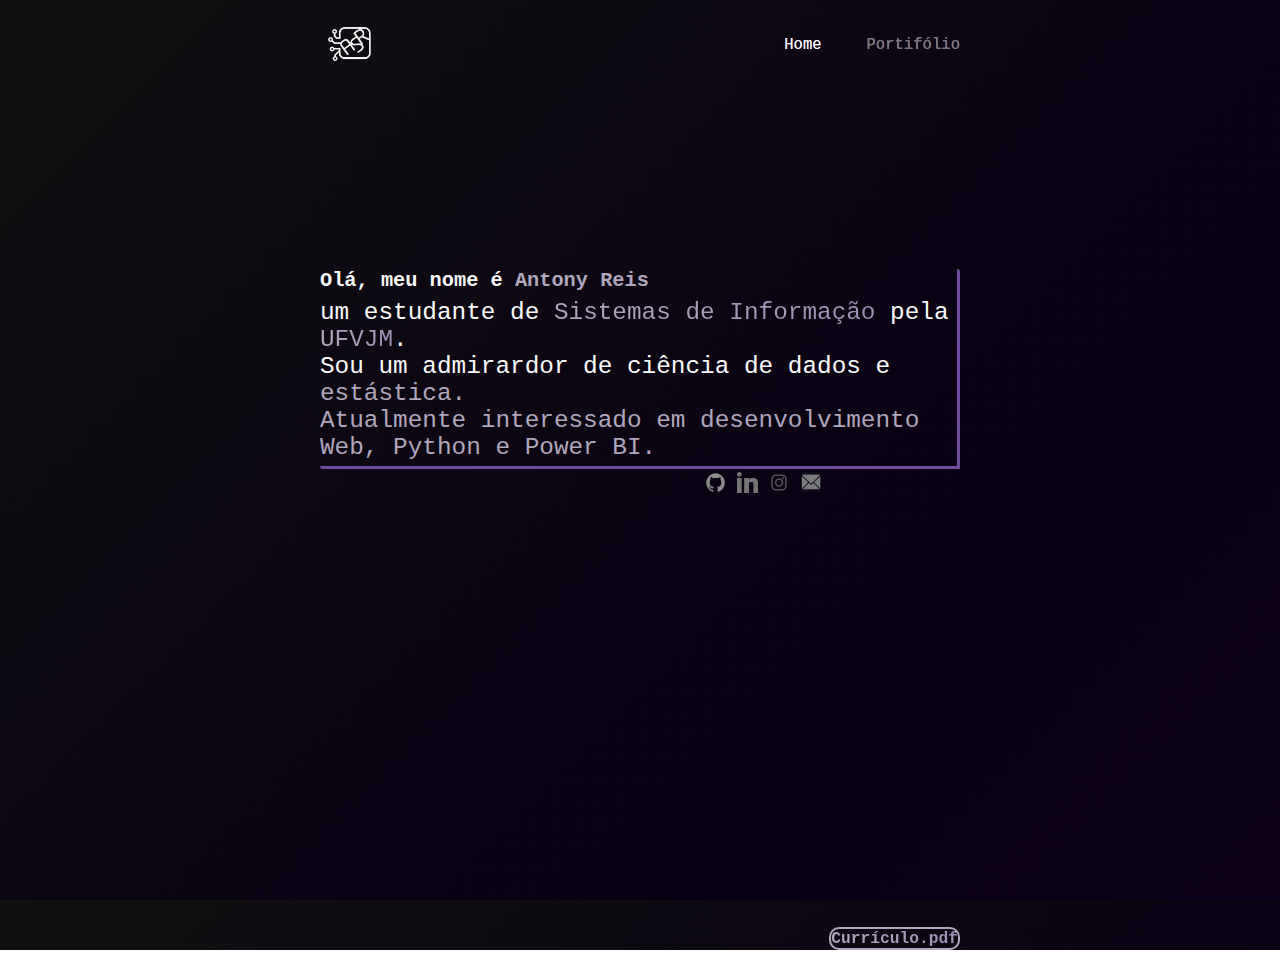
<file: index.html>
<!DOCTYPE html>
<html lang="pt-BR">

<head>
    <meta charset="UTF-8">
    <meta name="viewport" content="width=device-width, initial-scale=1.0">
    <title>Antony Reis - Home</title>

    <link rel="shortcut icon" type="x-ico" href="images/image-removebg-preview.ico" />
    <link rel="stylesheet" href="main.css" />
    <link rel="stylesheet" href="efeitofade.css">
    <script>src = "main.js"</script>

    </style>

</head>

<body>
    
    <center>
        <div id="cabecalho">
            <img id="logo" src="images/Logo_Antony.png">
            <a id="botao-home" class="botao-cabecalho" href="index.html">Home</a>
            <a id="botao-portifolio" class="botao-cabecalho" href="portifolio.html">Portifólio</a>
    </center>


    <div id="text">
        <h1 id="text-title">Olá, meu nome é<span style="color: #b0a6bd; "> Antony Reis</span></h1>
        <p id="text-string"> um estudante de <a class="link"
                href="https://portal.ufvjm.edu.br/a-universidade/cursos/sin" target="_blank">Sistemas de Informação</a>
            pela
            <a class="link" href="https://portal.ufvjm.edu.br/" target="_blank">UFVJM</a>.<br>Sou um admirardor de ciência
            de
            dados e<span style="color: #b0a6bd;">
                estástica.<br>Atualmente interessado em desenvolvimento Web, Python e Power BI. </span>
        </p>
    </div>

    <div id="link-redes">
        <a href="https://github.com/Antony-Reis" target="_blank"><img src="images/github_icon.png"></a>
        <a href="https://br.linkedin.com/in/antony-da-silva-reis-7762b32b2" target="_blank"><img src="images/linkedin_icon.png"></a>
        <a href="https://www.instagram.com/tonynho_do_acre/#" target="_blank"><img src="images/instagram_icon.png"></a>
        <a id="email_png href="mailto:antony.s.reis1@gmail.com" target="_blank"><img src="images/email-icon.png" "></a>

        <a id="botao-curriculo" href="images/CurriculoAntony.pdf" target="_blank"><b>Currículo.pdf</b></a>

    </div>

</body>

</html>
</file>
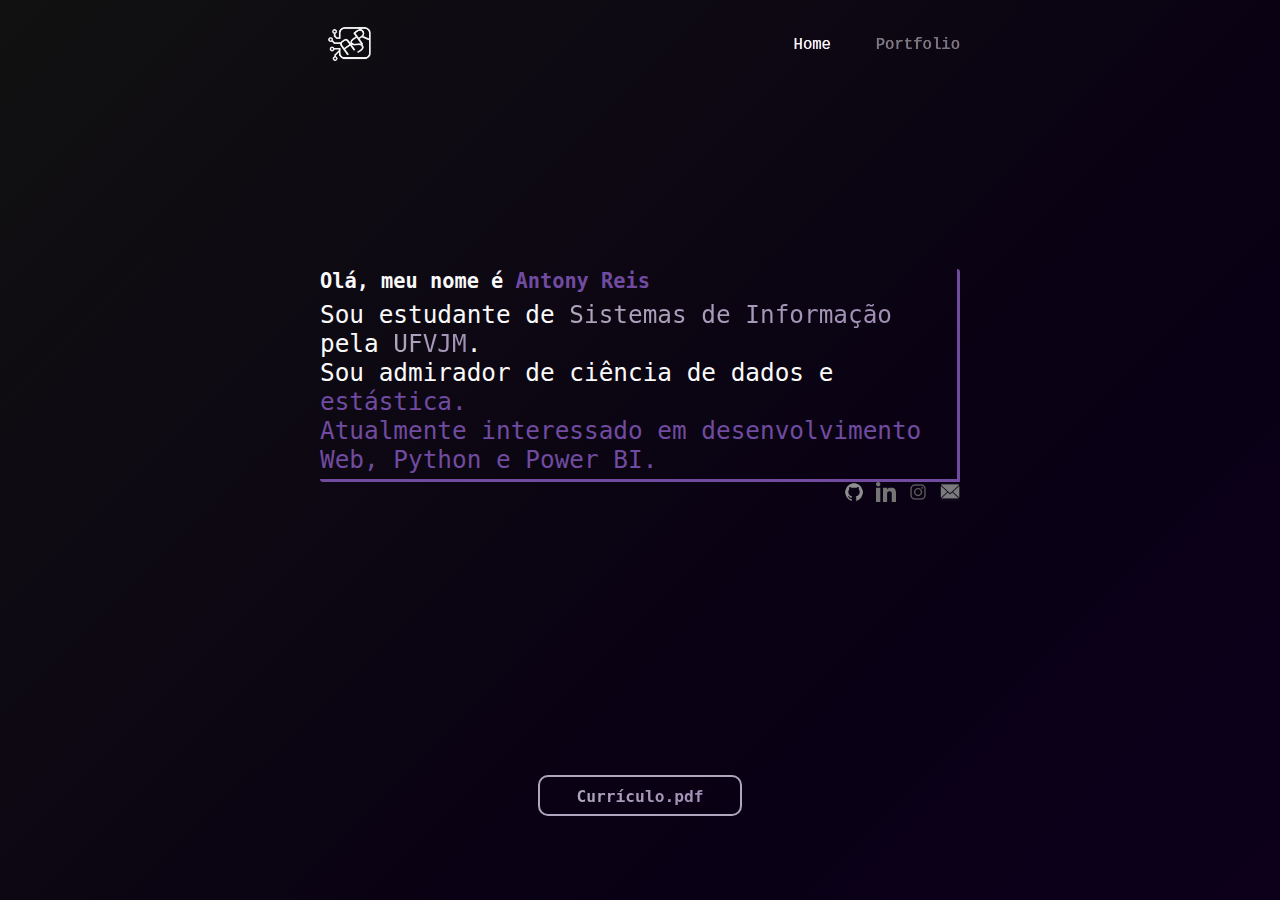
<file: home.html>
<!DOCTYPE html>
<html lang="pt-BR">

<head>
    <meta charset="UTF-8">
    <meta name="viewport" content="width=device-width, initial-scale=1.0">
    <title>Antony Reis - Home</title>

    <link rel="shortcut icon" type="x-ico" href="images/image-removebg-preview.ico" />
    <link rel="stylesheet" href="main.css" />
    <link rel="stylesheet" href="efeitofade.css">

    </style>

</head>

<body>

    <div id="cabecalho">
        <img id="logo" src="images/Logo_Antony.png">
        <a id="botao-home" class="botao-cabecalho" href="home.html">Home</a>
        <a id="botao-portifolio" class="botao-cabecalho" href="portfolio.html">Portfolio</a>
    </div>



    <div id="text" >
        <h1>Olá, meu nome é<span style="color: #704ba0; "> Antony Reis</span></h1>
        <p >Sou estudante de <a class="link"
                href="https://portal.ufvjm.edu.br/a-universidade/cursos/sin" target="_blank">Sistemas de
                Informação</a>
            pela
            <a class="link" href="https://portal.ufvjm.edu.br/" target="_blank">UFVJM</a>.<br>Sou admirador de
            ciência de dados e<span style="color: #704ba0;">
                estástica.<br>Atualmente interessado em desenvolvimento Web, Python e Power BI. </span>
        </p>
    </div>

    <div id="link-redes">
        <a href="https://github.com/Antony-Reis" target="_blank"><img src="images/github_icon.png"></a>
        <a href="https://www.linkedin.com/in/antony-reis-7762b32b2/" target="_blank"><img
                src="images/linkedin_icon.png"></a>
        <a href="https://www.instagram.com/tonynho_do_acre/#" target="_blank"><img src="images/instagram_icon.png"></a>
        <a href="mailto:antony.s.reis1@gmail.com" target="_blank"><img src="images/email-icon.png"></a>

        </div>
        
        <div id="botao-curriculo" class="pulsing-button">
            <a href="images/CurriculoAntony.pdf" target="_blank"><b>Currículo.pdf</b></a>
    </div>
</body>

</html>
</file>
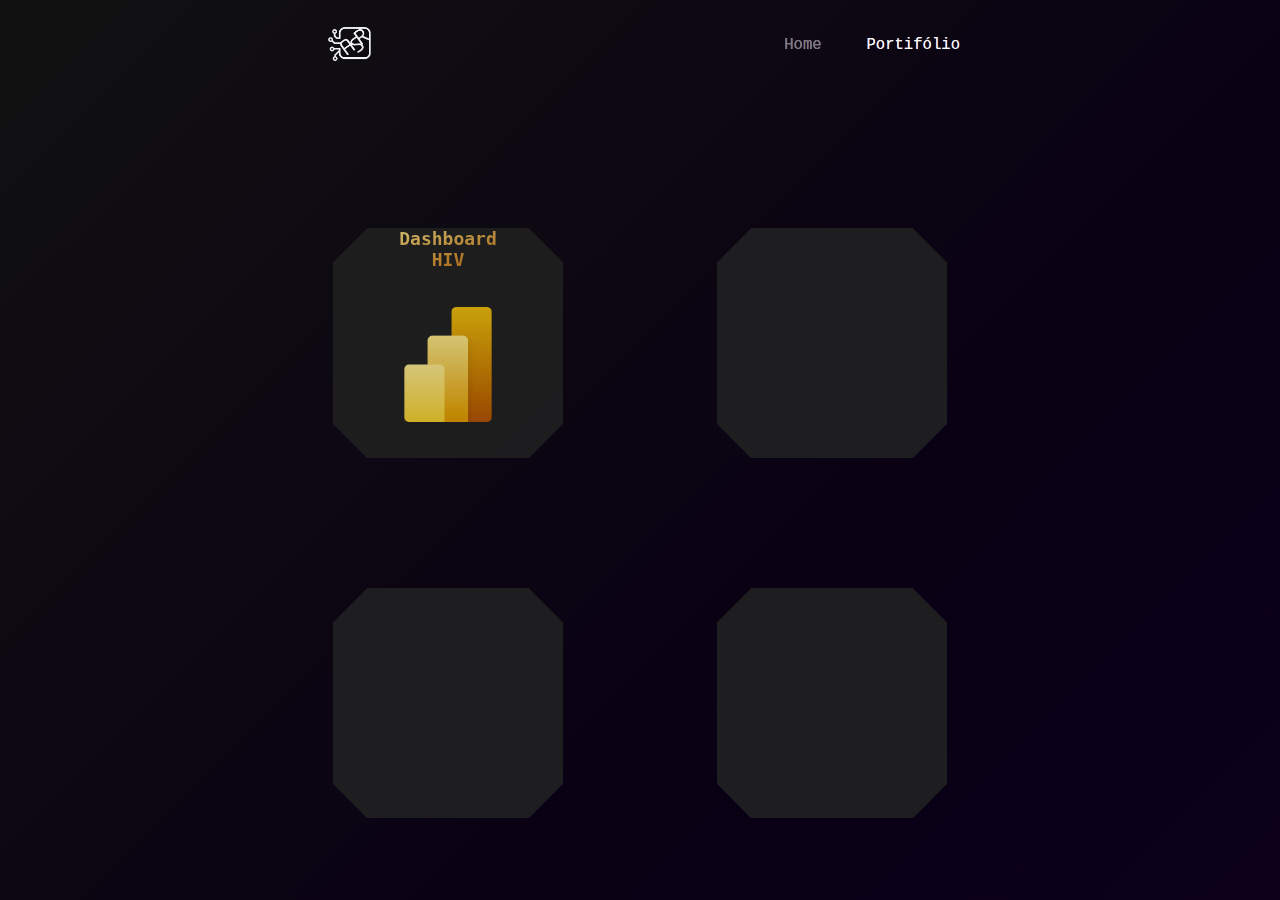
<file: portifolio.html>
<!DOCTYPE html>
<html lang="pt-BR">

<head>
    <meta charset="UTF-8">
    <meta name="viewport" content="width=device-width, initial-scale=1.0">
    <title>Antony Reis - Portifólio</title>
    <link rel="shortcut icon" type="x-ico" href="images/image-removebg-preview.ico" />
    <link rel="stylesheet" href="main.css" />
    <link rel="stylesheet" href="efeitofade.css">
</head>

<body>
    <div id="cabecalho">
        <img id="logo" src="images/Logo_Antony.png">
        <a id="botao-home2" class="botao-cabecalho" href="index.html">Home</a>
        <a id="botao-portifolio2" class="botao-cabecalho" href="portifolio.html">Portifólio</a>

    </div>


    <div id="container-potifolio">
        <div id="hiv-card" class="portifolio-cards">

            <h1 class="title-card">Dashboard<br>HIV</h1>
            <img src="images/Power_bi_logo.png" class="img-cards">
            
        </div>
        <div class="portifolio-cards"></div>
        <div class="portifolio-cards"></div>
        <div class="portifolio-cards"></div>

    </div>

    <div class="portifolio-texts">
        <span class="close">&times;</span>

        <div id="hiv-text">
            <h2>Dashboard - HIV</h2>
            <iframe src="images/power_bi/show_dashboard_hiv.mp4" frameborder="0" scrolling="no"></iframe>
            <p>O proejto se trata de um trabalho proposto no 1° período pelo professor George Rodolfo. Consistia na
                analíse de dados e apresentação dos resultados sobre HIV no Brasil, Minas Gerais e Diamantina.
                Os dados foram levantados em junho de 2024, sua fonte era de um site do Governo Federal (já excluído) de
                Monitoramento da HIV no Brasil, onde baixava-se um arquivo .xlsx, a partir dele a DashBoard foi criada.
                <br><br> Link: <a
                    href="https://app.powerbi.com/view?r=eyJrIjoiZWRhYjIxYTUtMzMyMS00N2ZkLWFmMDEtZTJiZmUxOGEyZjJmIiwidCI6ImUxNDMzODFhLTY5MDktNGI5Yi04MWNjLTk3NTIwZGJhNGU1YiJ9&pageName=7abbe3f0f03f34f90116"
                    target="_blank">Dashboard - HIV</a>
            </p>

        </div>
    </div>


    <script src="page2.js"></script>
</body>

</html>
</file>
<file: main.css>
* {
    margin: 0;
    padding: 0;
    box-sizing: border-box;

}

html {
    height: 100%;
    overflow-y: scroll;
    font-family: monospace;
}

a {
    text-decoration: none;
    background: linear-gradient(to right,
            #b0a6bd,
            #704ba0);
    background-size: 400%;
    animation: gradient ease 5s infinite;
    background-clip: text;
    color: transparent;
}

body {
    background: linear-gradient(-45deg,
            #111111, #090014, #100024, #090014,
            #111111);
    background-size: 400%;
    height: 100vh;
    width: 100%;
    color: #fafafa;
    animation: fadein 1.75s;
    animation: gradient ease 60s infinite;
}


.botao-cabecalho {
    background-color: transparent;
    font-family: 'Courier New', Courier, monospace;
    font-size: 1.2rem;

}

a:hover {
    background: linear-gradient(to left,
            #b0a6bd,
            #704ba0);
    animation: none ;
    background-clip: text;
    color: transparent;


}

.octagon-frame {
    position: absolute;
    top: 0;
    left: 0;
    width: 100%;
    height: 100%;
    pointer-events: none;
    /* deixa clicar no conteúdo sem problemas */
    z-index: 1;
    /* fica acima do fundo, abaixo do conteúdo se quiser */
}

.portifolio-cards {
    clip-path: polygon(15% 0%, 85% 0%,
            100% 15%, 100% 85%,
            85% 100%, 15% 100%,
            0% 85%, 0% 15%);
    -webkit-clip-path: polygon(15% 0%, 85% 0%, 100% 15%, 100% 85%,
            85% 100%, 15% 100%, 0% 85%, 0% 15%);
    aspect-ratio: 1/1;
    margin: 0;
    display: flex;
    margin-top: auto;
    flex-direction: column;
    width: 60%;
    font-size: 1vh;
    background-color: #222222;
    align-items: center;
    justify-content: space-around;
    text-align: center;
    opacity: 85%;
}


.portifolio-cards:hover .octagon-frame polygon {
    stroke: #704ba0;
    stroke-width: 2px;
    /* cor quando o mouse passar */
}


.title-card {
    width: 60%;
    font-family: monospace;

}

.portifolio-cards:hover {

    position: relative;
    bottom: 1vh;

    opacity: 100%;
    cursor: pointer;
}

.img-cards {
    max-width: 50%;
    max-height: 50%;
    width: auto;
    height: auto;
    margin: auto 0;

}

.portifolio-texts {
    /* 1. Shrink-wrap */
    display: none;
    flex-direction: column;
    justify-content: space-around;
    align-items: center;

    /* 2. Sem width/height fixos */
    width: auto;
    height: auto;

    /* 3. Limites para não ultrapassar a tela */
    max-width: 90vw;
    max-height: 90vh;
    overflow: auto;

    /* 4. Centralização real */
    position: fixed;
    top: 50%;
    left: 50%;
    transform: translate(-50%, -50%);

    /* Estilos visuais */
    padding: 2em;
    background: #191919;
    box-shadow: 0 0 2px 1px #b0a6bd;
    border-radius: 5%;
    text-align: center;


}

.close {
    position: absolute;
    top: 0.625rem;
    right: 1.25rem;
    font-size: 3rem;
    cursor: pointer;


}

.close:hover {
    color: #b0a6bd;
}


#cabecalho {
    display: flex;
    justify-content: flex-start;
    align-items: center;
    margin: 0 auto;
    width: 50%;
    height: 6.875rem;
    gap: 3.5vw;
}

#logo {
    width: 5rem;
    height: 5rem;
    margin-right: auto;
    /* empurra todo o resto para a direita */

}

#botao-home {
    color: #fafafa;
}

#botao-home2 {
    color: #777777;
}


#botao-portifolio {
    color: #777777;
}

#botao-portifolio2 {
    color: #fafafa;
}

#botao-portifolio:hover {
    color: #fafafa;
    transition-duration: 0.25s;
}

#botao-home2:hover {
    color: #fafafa;
    transition-duration: 0.25s;
}



#text {
    position: relative;
    top: 20vh;
    margin: 0 auto;
    font-family: monospace;
    border-bottom: 3px solid #704ba0;
    border-right: 3px solid #704ba0;
    border-top-right-radius: 3px;
    border-bottom-left-radius: 3px;
    border-bottom-right-radius: 1px;
    padding-right: 1px;
    padding-bottom: 5px;
    width: 50%;

}

#text h1 {
    font-size: 1.563rem;
    margin-bottom: 1%;
}

#text p {
    font-size: 1.875rem;
}

#link-redes {
    margin: 0 auto;
    text-align: end;
    position: relative;
    top: 20vh;
    width: 50%;

    img {
        margin-left: 0.3vw;
        width: 1.563rem;
        height: 1.563rem;
    }
}

#botao-curriculo {
    position: relative;
    margin: 0 auto;
    top: 50vh;
    font-family: monospace;
    font-size: 1.25rem;
    border-radius: 10px;
    width: 15.625rem;
    height: 3.125rem;
    line-height: 3.125rem;
    text-align: center;
    cursor: pointer;
    border: 2px solid #b0a6bd;
    animation: pulse 3s infinite;


}

#botao-curriculo:hover {
    border: 1px solid black;
    transition-duration: 0.25s;
    box-shadow: 0px 0px 7px #fafafa;
    color: #111111;
    background-color: #fafafa;
    transition-duration: 1;
    animation: none;
}

#container-potifolio {
    display: grid;
    grid-template-columns: repeat(2, 1fr);
    grid-auto-rows: auto;
    justify-items: center;
    /* centra horizontalmente cada card na sua célula */
    align-items: center;
    /* centra verticalmente cada card na sua célula */
    margin: 0 auto;
    margin-top: 1vh;
    min-height: 80vh;
    width: 60vw;
}

#hiv-card {
    h1 {
        background: linear-gradient(to right bottom,
                #f8e584,
                #b85e00);
        background-clip: text;
        color: transparent;
    }
}

#hiv-text {
    h2 {
        background: linear-gradient(to right bottom,
                #f3cf33,
                #b85e00);
        background-clip: text;
        color: transparent;

        justify-self: center;
        font-size: 3.125rem;
    }

    iframe {
        max-width: 50%;
        max-width: 50%;
        height: 25rem;
        width: 31.25rem
    }

    p {
        margin-top: 0.438rem;
        margin-right: 0.438rem;
        margin-left: 0.438rem;
        text-align: justify;
        font-size: 1vw;
    }


}


@keyframes pulse {
    0% {
        @include transform(scale(.9));
    }

    50% {
        @include transform(scale(1));
        box-shadow: 0 0 0 0;
    }

    70% {
        @include transform(scale(1.1));
        box-shadow: 0 0 15px 5px #44009c;
    }

    100% {
        @include transform(scale(.9));
        box-shadow: 0 0 0 0 #44009c;
    }
}

@keyframes gradient {
    0% {
        background-position: 0% 50%;
    }

    50% {
        background-position: 100% 50%;
    }

    100% {
        background-position: 0% 50%;
    }
}

@media (max-width: 800px) {
    body {
        animation: gradient ease 29s infinite;
        height: 100vh;
        width: 100vw;
    }

    #cabecalho {

        width: 90% !important;
        height: 4.5rem !important;

        .botao-cabecalho {
            font-size: 80% !important;
        }

        #logo {
            width: 3.5rem;
            height: 3.5rem;
        }
    }

    #text {
        width: 90% !important;
        border-bottom: 1px solid #704ba0;
        border-right: 1px solid #704ba0;
        position: relative;
        top: 15vh;

        h1 {
            font-size: 100% !important;
        }

        p {
            font-size: 115% !important;
        }

    }

    #link-redes {
        width: 90% !important;
        position: relative;
        top: 15.1vh !important;

        img{
            margin-left: 10vw;
        }



    }

    #botao-curriculo {
        position: relative;
        margin: 0 auto;
        top: 40vh;
        font-size: 0.63rem !important;
        width: 7rem;
        height: 1.5rem;
        line-height: 1.5rem;
        border: 1px solid #b0a6bd;
        animation: pulse 2s infinite;
        border-radius: 5px;
    }



}

@media (max-width: 1060px) {
    body {
        height: 100vh;
    }

    #container-potifolio {
        width: 90% !important;

    }

    .portifolio-cards {
        background-color: #202020;
        font-size: 1.3vw;
        align-items: center;
        justify-content: space-evenly;
        text-align: center;
        opacity: 100% !important;
    }

    .img-cards {
        width: auto;
        height: auto;
    }



    #cabecalho {

        width: 90% !important;
        height: 4.5rem !important;

        .botao-cabecalho {
            font-size: 80% !important;
        }

        #logo {
            width: 3.5rem;
            height: 3.5rem;
        }
    }


    #hiv-text {
        align-content: center;
        align-items: stretch;

        h2 {
            font-size: 200%;
        }

        iframe {
            max-height: 20vh;
            max-width: 60vw;
        }

        p {

            margin: 0 auto;
            text-align: justify;
            font-size: clamp(0.438rem, 3.2vw, 1rem);
        }


    }

    .close {
        position: fixed;
        top: 0;
        right: 1%;
        font-size: 2rem;
        cursor: pointer;


    }

}
</file>
<file: efeitofade.css>
@keyframes fadein {
    from {
        opacity: 0.3;
    }

    to {
        opacity: 1;
    }

    /* Padrão */
}

@-moz-keyframes fadein {
    from {
        opacity: 0.3;
    }

    to {
        opacity: 1;
    }

    /* Firefox */
}

@-webkit-keyframes fadein {
    from {
        opacity: 0.3;
    }

    to {
        opacity: 1;
    }

    /* Webkit */
}

@-ms-keyframes fadein {
    from {
        opacity: 0.3;
    }

    to {
        opacity: 1;
    }

    /* IE */
}

@keyframes fadeout {
    from {
        opacity: 1;
    }

    to {
        opacity: 0.3;
    }

    /* Padrão */
}

@-moz-keyframes fadeout {
    from {
        opacity: 1;
    }

    to {
        opacity: 0.3;
    }

    /* Firefox */
}

@-webkit-keyframes fadeout {
    from {
        opacity: 1;
    }

    to {
        opacity: 0.3;
    }

    /* Webkit */
}

@-ms-keyframes fadeout {
    from {
        opacity: 1;
    }

    to {
        opacity: 0.3;
    }

    /* IE */
}
</file>
